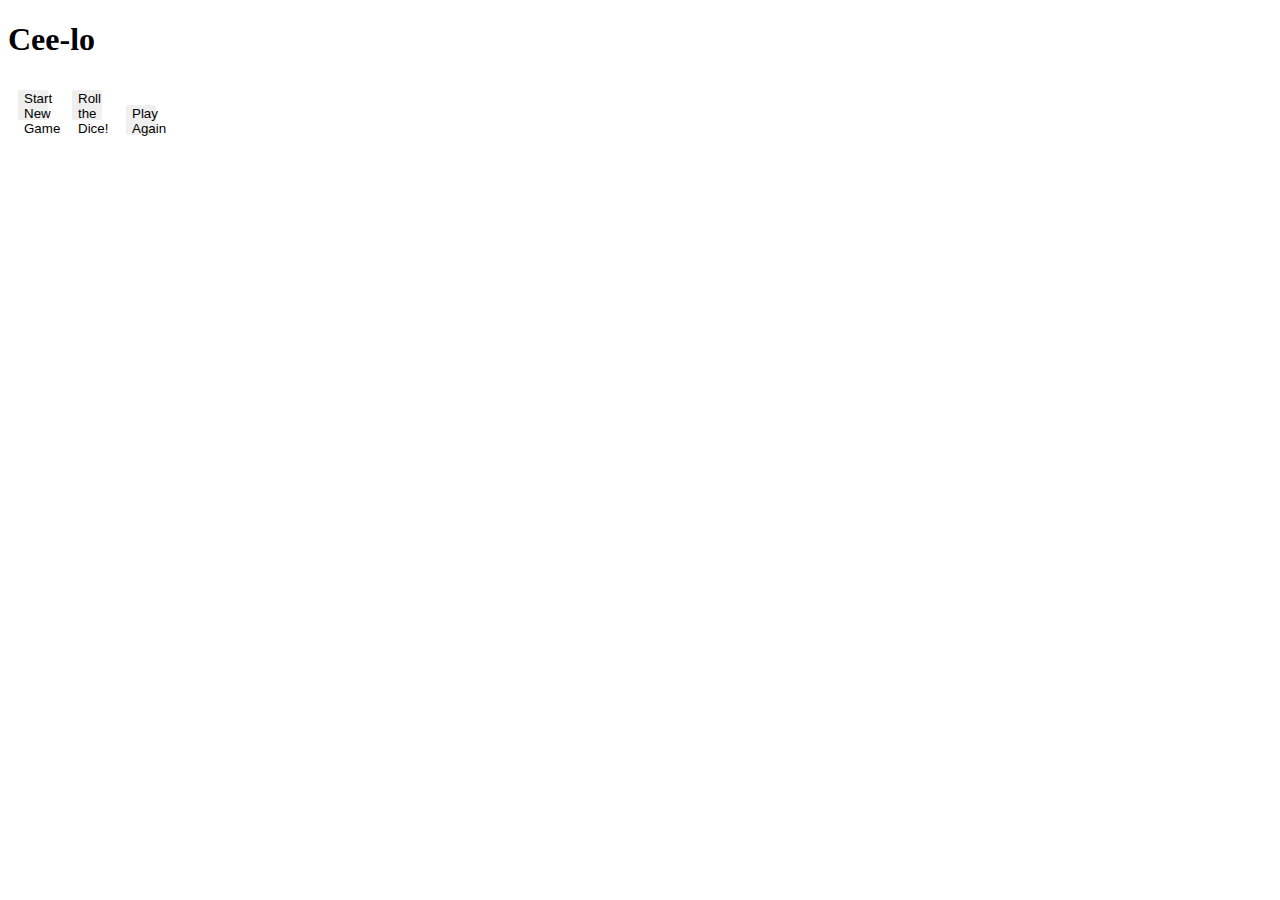
<file: index.html>
<!DOCTYPE html>
<html>
	<head>
		<link rel="stylesheet" href="button.css">
	</head>
	<body>
		<h1>Cee-lo</h1>
		<div id="game-wrapper"></div>
		<button id="new-game">Start New Game</button>
		<button id="dice-roll">Roll the Dice!</button>
		<button id="play-again">Play Again</button>
		<script src="cee-lo.js"></script>
	</body>
</html>
</file>
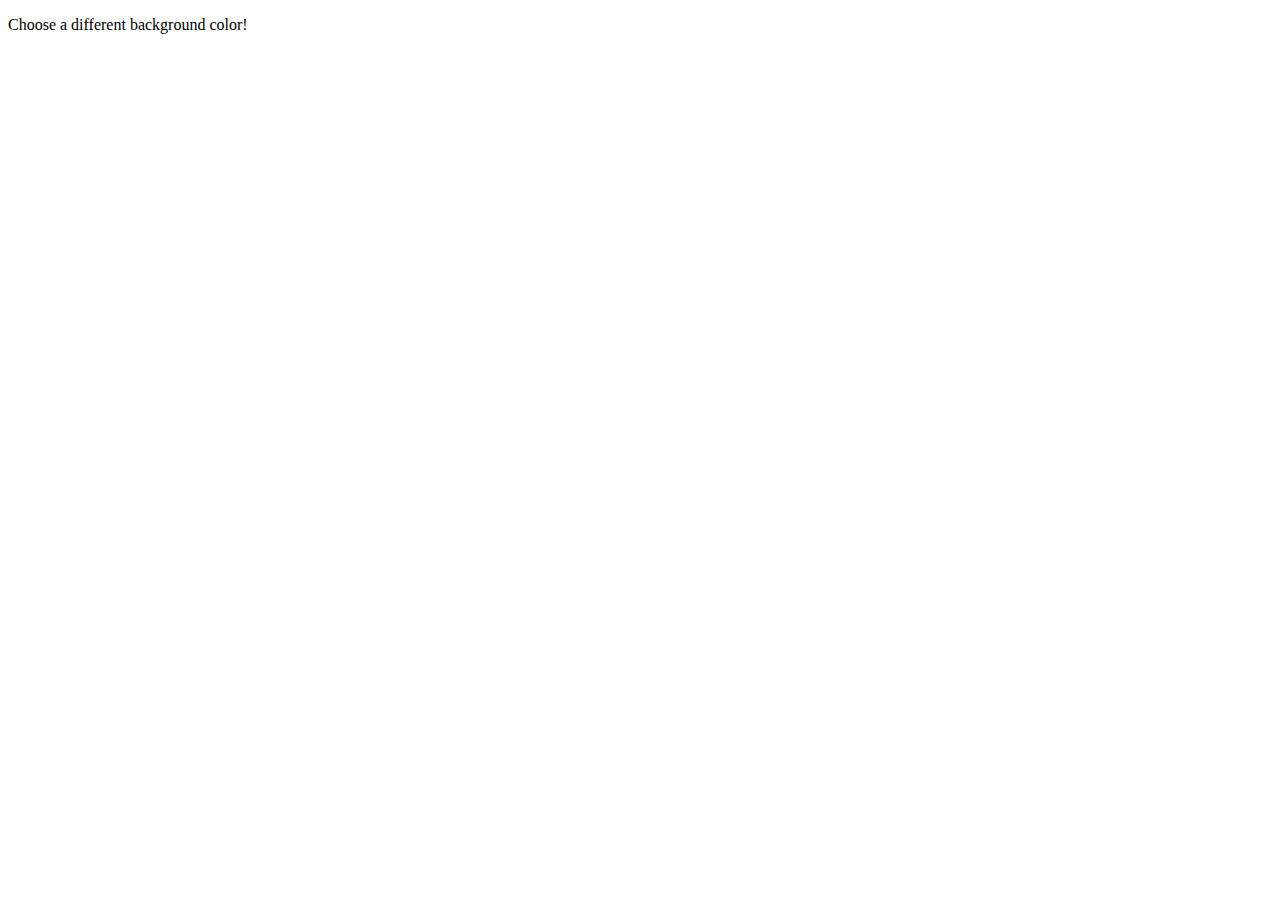
<file: options.html>
<!DOCTYPE html>
<html>
  <head>
    <link rel="stylesheet" href="button.css">
  </head>
  <body>
    <div id="buttonDiv">
    </div>
    <div>
      <p>Choose a different background color!</p>
    </div>
  </body>
  <script src="options.js"></script>
</html>
</file>
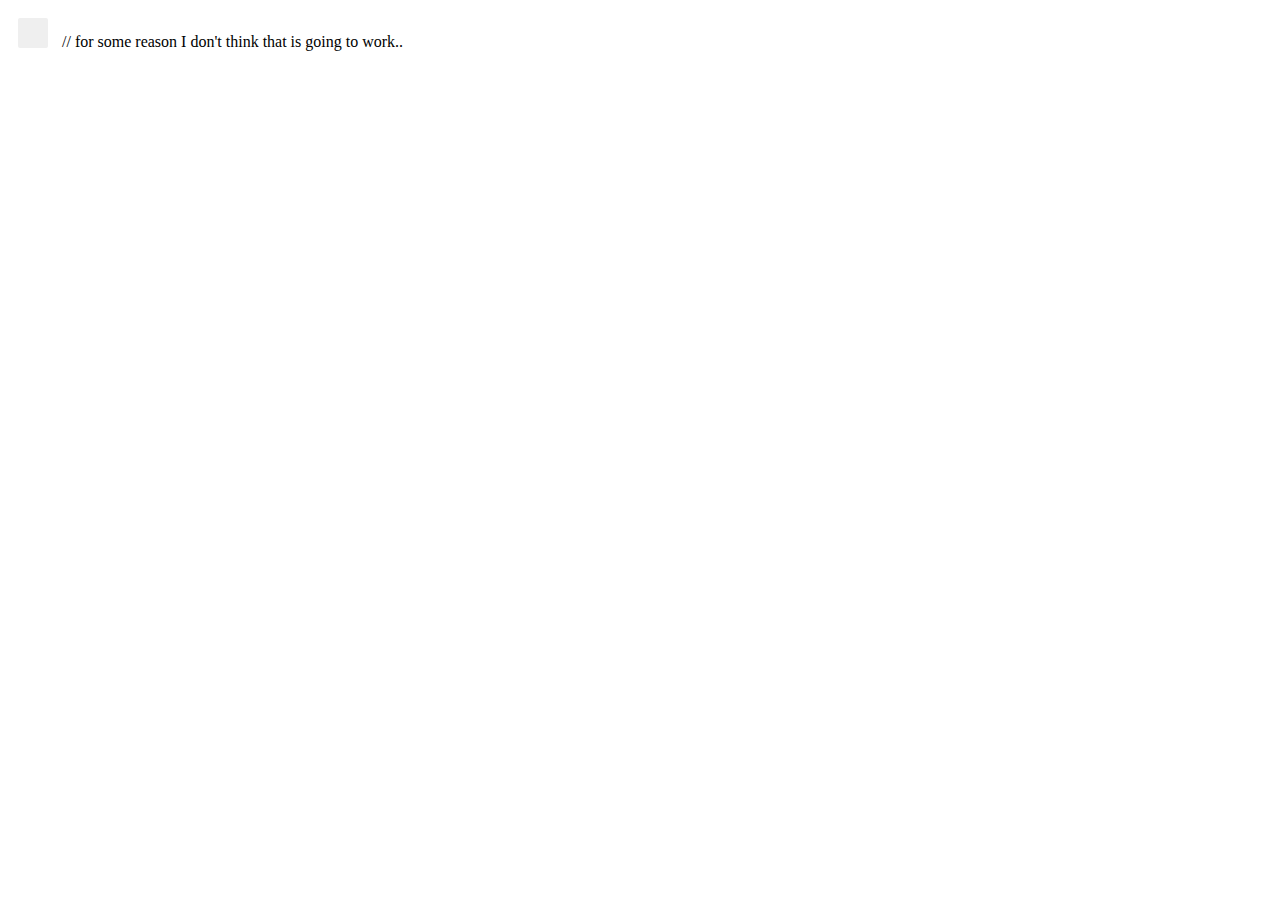
<file: popup.html>
<!DOCTYPE html>
<html>
	<head>
		<link rel="stylesheet" href="button.css">
	</head>
	<body>
		<button id="changeColor"></button>
		<script src="popup.js"></script>
		// for some reason I don't think that is going to work..
	</body>
</html>
</file>
<file: button.css>
button {
  height: 30px;
  width: 30px;
  outline: none;
  margin: 10px;
  border: none;
  border-radius: 2px;
}

button.current {
  box-shadow: 0 0 0 2px white,
              0 0 0 4px black;
}
</file>
